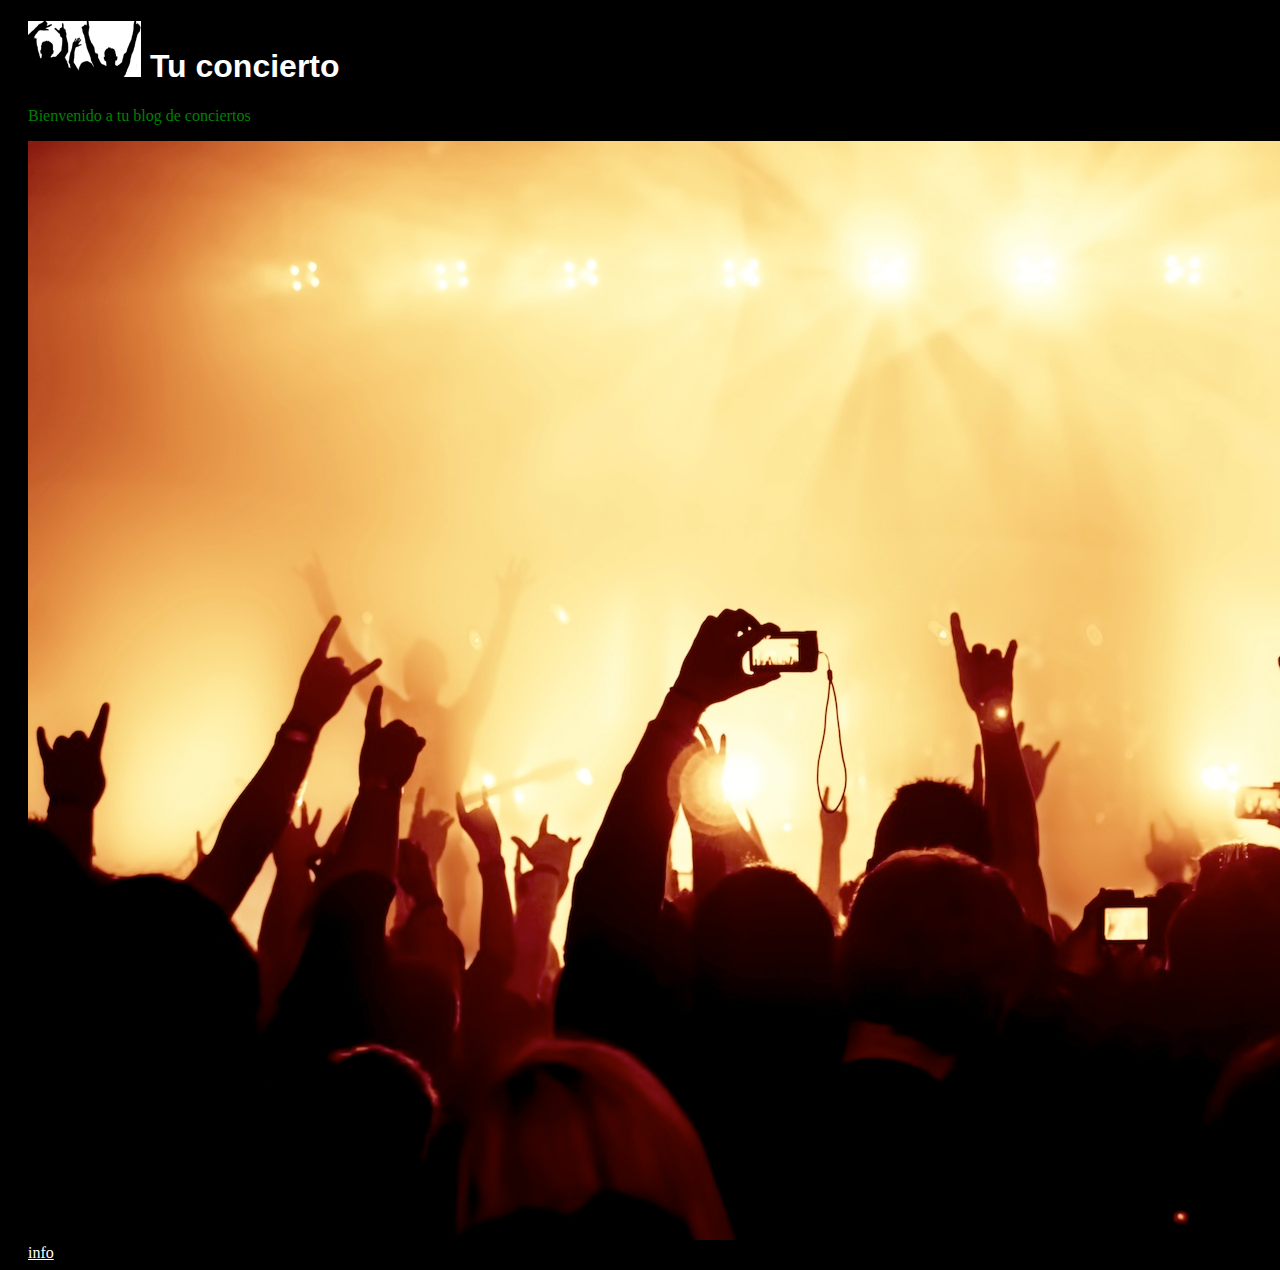
<file: index.html>
<!DOCTYPE html>
<html lang="es">
<head>
	<meta charset="UTF-8">
	<title>Imagenes</title>
	<link rel="stylesheet" href="css/estilos.css">
	<style>
		h1{
			font-family: Arial;
		}

	</style>
</head>
<body>
	<div class="contenedor">


			<h1><img style="background-color: white" src="img/concert_logo.png" alt="Logo blog de conciertos" title="Logo blog de conciertos"> Tu concierto</h1>
			<p>Bienvenido a tu blog de conciertos</p>
			<img style="width=80%"src="img/concert.jpg" alt="">
			<a title="info" href="mailto:info@tuconcierto.com">info</a>
	</div>
</body>
</html>
</file>
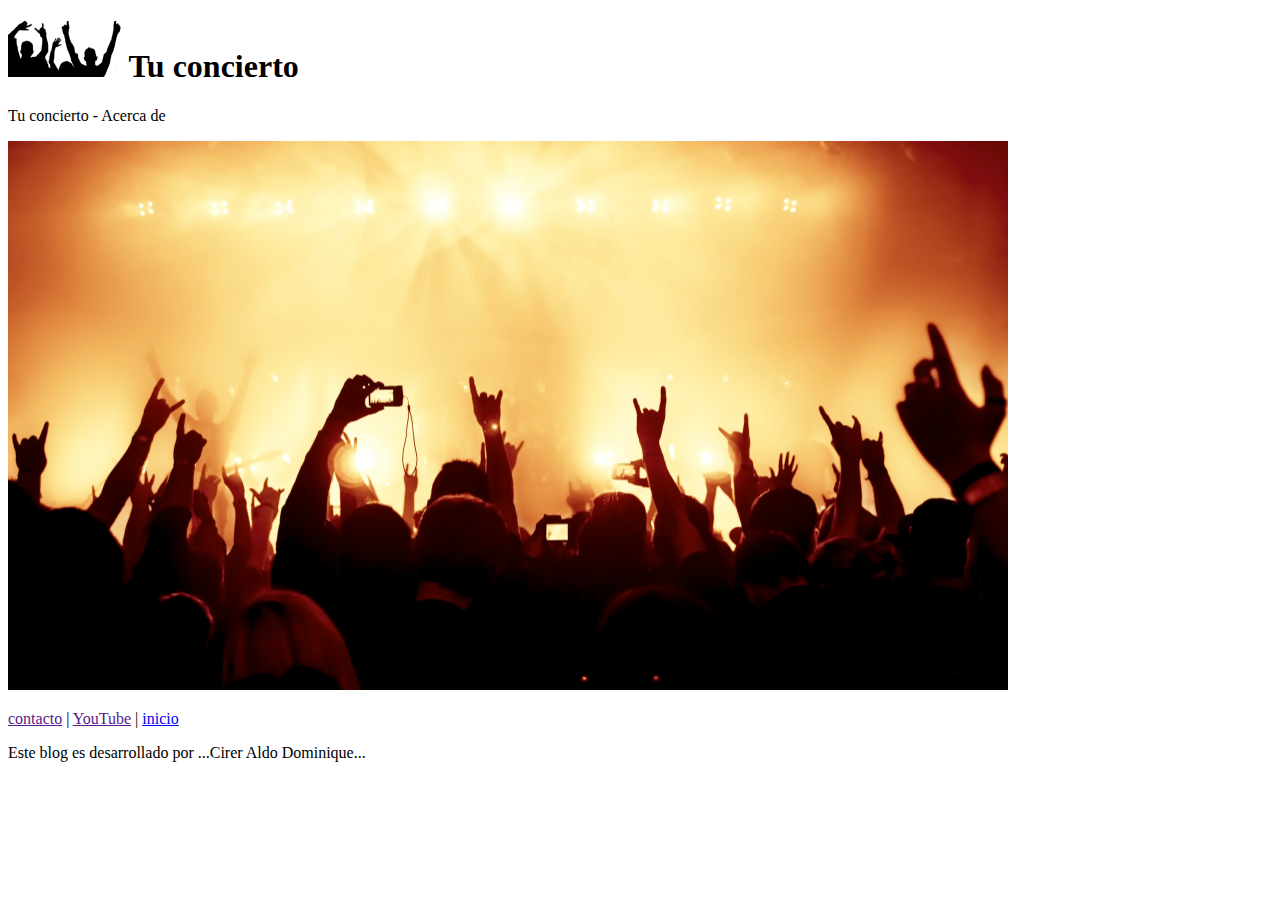
<file: html/acerca_de.html>
<!DOCTYPE html>
<html lang="es">
<head>
	<meta charset="UTF-8">
	<title>Tu concierto - Acerca de</title>
</head>
<body>
	<h1><img src="../img/concert_logo.png" alt="Logo blog de conciertos" title="Logo blog de conciertos"> Tu concierto</h1>
	<p>Tu concierto - Acerca de</p>
	<img src="../img/concert.jpg" alt="" width="1000px">
	<p><a href="">contacto</a> | <a href="">YouTube</a> | <a href="../index.html">inicio</a></p>
	<p>Este blog es desarrollado por ...Cirer Aldo Dominique...</p>		
	
</body>
</html>
</file>
<file: css/estilos.css>
body p{
color: green;
} 
body{
  background: #000;
  color: white !important ;
  font-family: Verdana;
  color: red;
}
p{
  color:blue;
}
a{
  color: white;
}

.contenedor{
  margin-top: 10px;
  margin-left: 20px;
}
</file>
